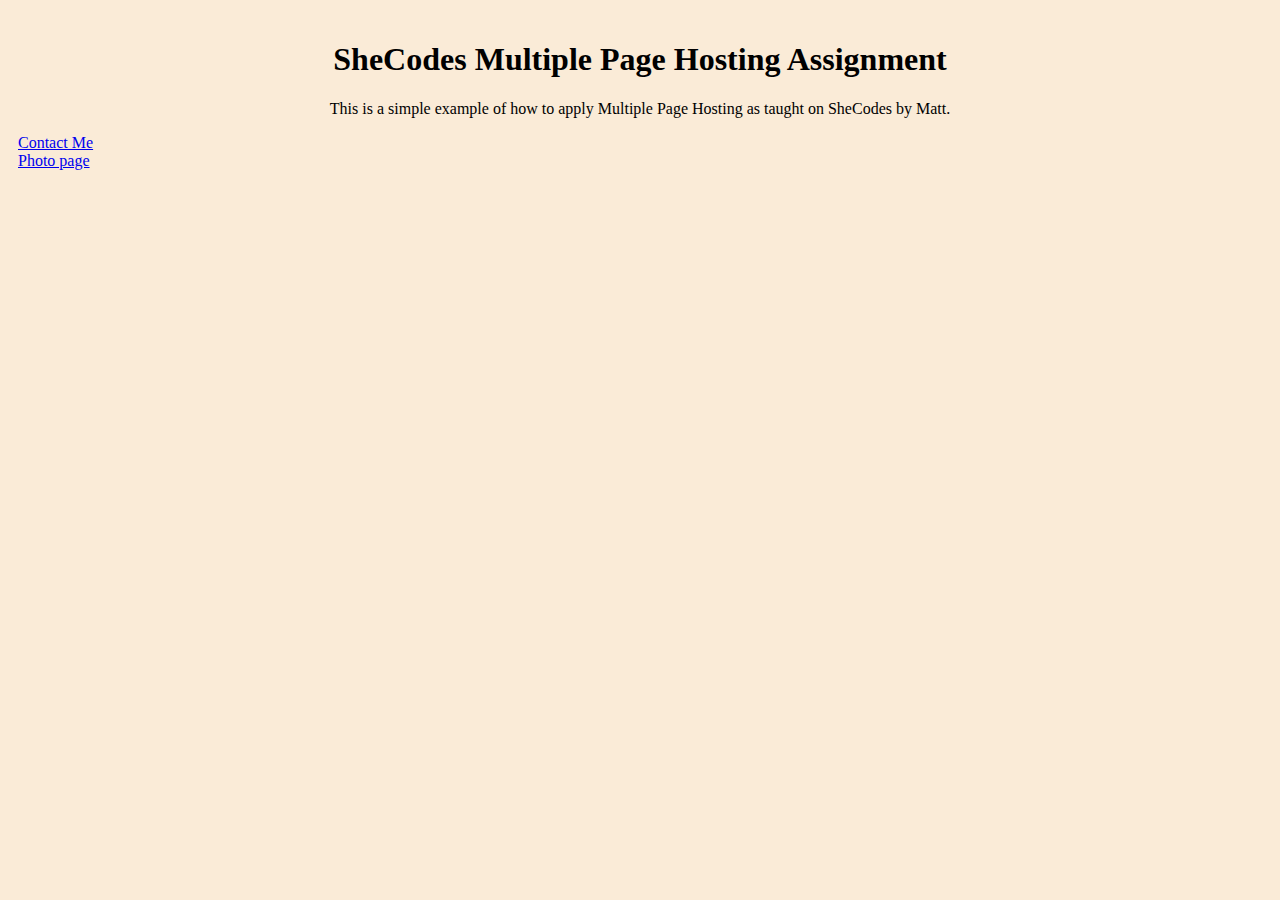
<file: index.html>
<!DOCTYPE html>
<html lang="en">
  <head>
    <meta charset="UTF-8" />
    <meta name="viewport" content="width=device-width, initial-scale=1.0" />
    <meta
      name="description"
      content="Learning multiple page hosting and search engine optimization from SheCodes."
    />
    <title>Multiple Page Hosting - Croissant.com</title>
    <link
      href="https://cdn.jsdelivr.net/npm/bootstrap@5.3.2/dist/css/bootstrap.min.css"
      rel="stylesheet"
      integrity="sha384-T3c6CoIi6uLrA9TneNEoa7RxnatzjcDSCmG1MXxSR1GAsXEV/Dwwykc2MPK8M2HN"
      crossorigin="anonymous"
    />
    <link href="/css/styles.css" rel="stylesheet" type="text/css" />
  </head>
  <body>
    <div class="container-md">
      <h1>SheCodes Multiple Page Hosting Assignment</h1>
      <p>
        This is a simple example of how to apply Multiple Page Hosting as taught
        on SheCodes by Matt.
      </p>
      <a href="/contact.html" class="btn btn-outline-primary">Contact Me</a>
      <a href="/photo.html" class="btn btn-outline-primary">Photo page</a>
    </div>
  </body>
</html>
</file>
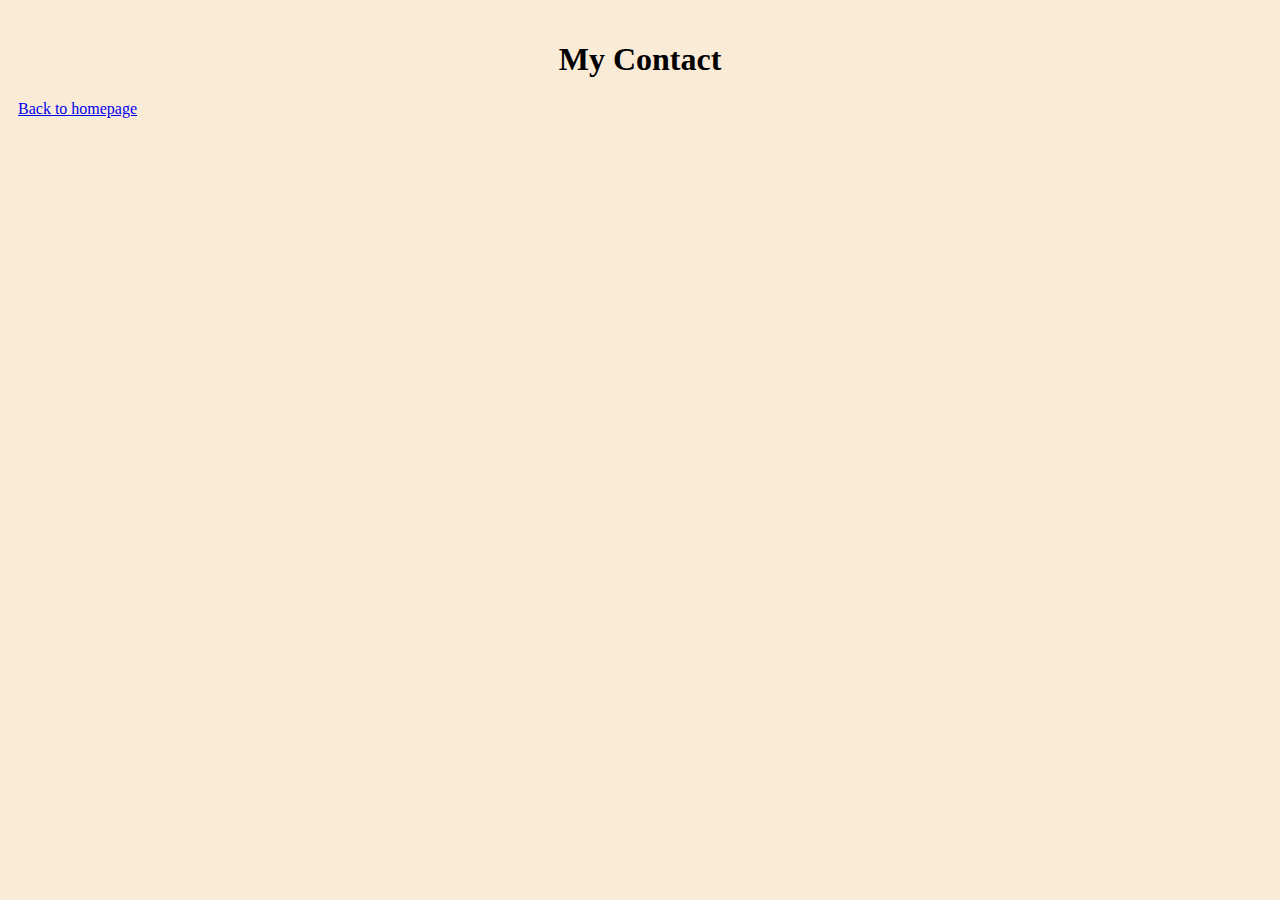
<file: contact.html>
<!DOCTYPE html>
<html lang="en">
  <head>
    <meta charset="UTF-8" />
    <meta name="viewport" content="width=device-width, initial-scale=1.0" />
    <meta name="description" content="Contact details of the developer" />
    <title>Contact Me - Croissant.com</title>
    <link
      href="https://cdn.jsdelivr.net/npm/bootstrap@5.3.2/dist/css/bootstrap.min.css"
      rel="stylesheet"
      integrity="sha384-T3c6CoIi6uLrA9TneNEoa7RxnatzjcDSCmG1MXxSR1GAsXEV/Dwwykc2MPK8M2HN"
      crossorigin="anonymous"
    />
    <link href="/css/styles.css" rel="stylesheet" type="text/css" />
  </head>
  <body>
    <h1>My Contact</h1>
    <p><a href="/index.html">Back to homepage</a></p>
  </body>
</html>
</file>
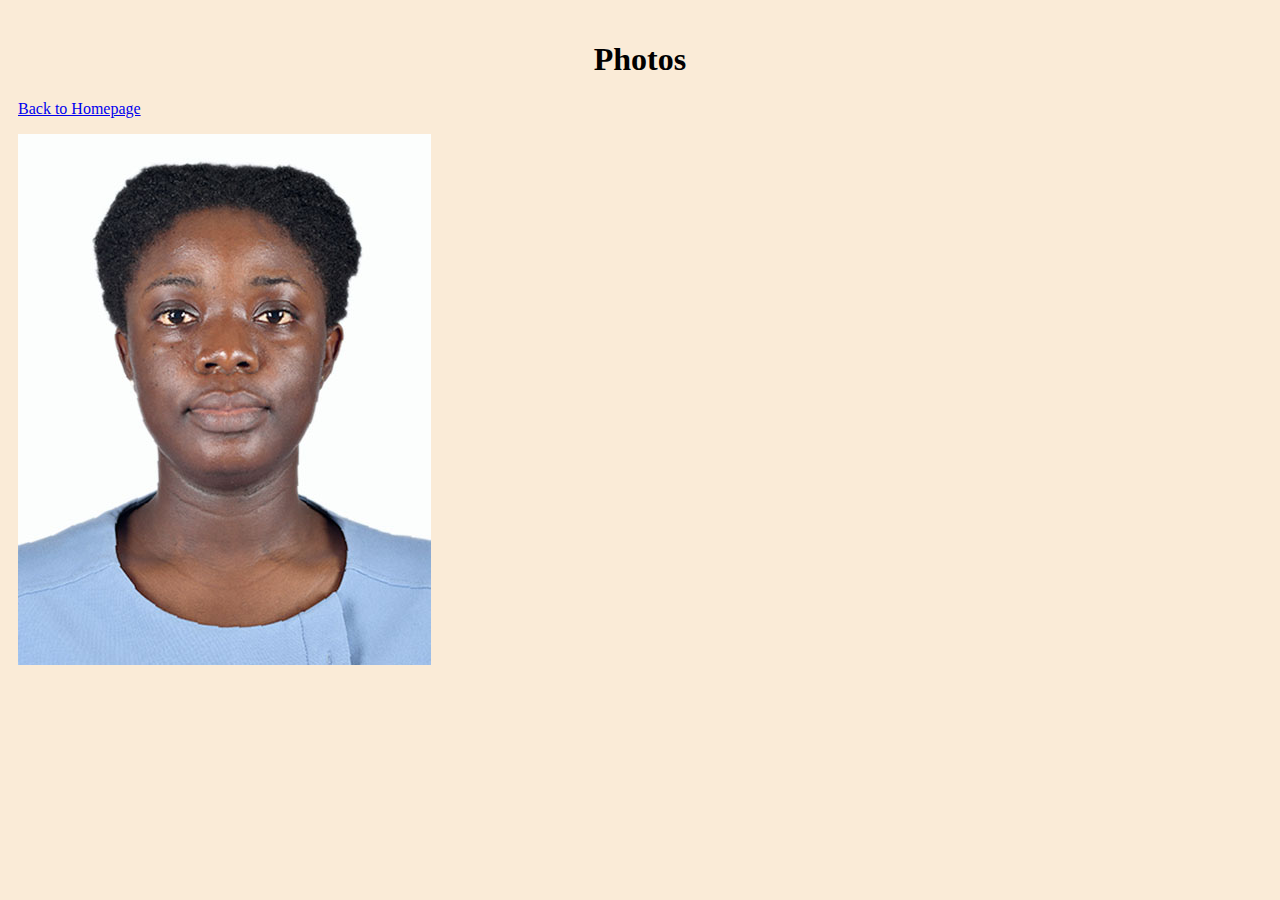
<file: photo.html>
<!DOCTYPE html>
<html lang="en">
  <head>
    <meta charset="UTF-8" />
    <meta name="viewport" content="width=device-width, initial-scale=1.0" />
    <meta
      name="description"
      content="Picture of the person behind the Croissant page."
    />
    <title>Photo - Croissant.com</title>
    <link
      href="https://cdn.jsdelivr.net/npm/bootstrap@5.3.2/dist/css/bootstrap.min.css"
      rel="stylesheet"
      integrity="sha384-T3c6CoIi6uLrA9TneNEoa7RxnatzjcDSCmG1MXxSR1GAsXEV/Dwwykc2MPK8M2HN"
      crossorigin="anonymous"
    />
    <link href="/css/styles.css" rel="stylesheet" type="text/css" />
  </head>
  <body>
    <h1>Photos</h1>
    <p><a href="/index.html">Back to Homepage</a></p>
    <img src="/media/Laurencia.jpg" alt="Laurie" />
  </body>
</html>
</file>
<file: css/styles.css>
body {
  margin-top: 10px;
  padding: 10px;
  background-color: antiquewhite;
}
h1,
p {
  text-align: center;
}
a {
  display: flex;
}
</file>
